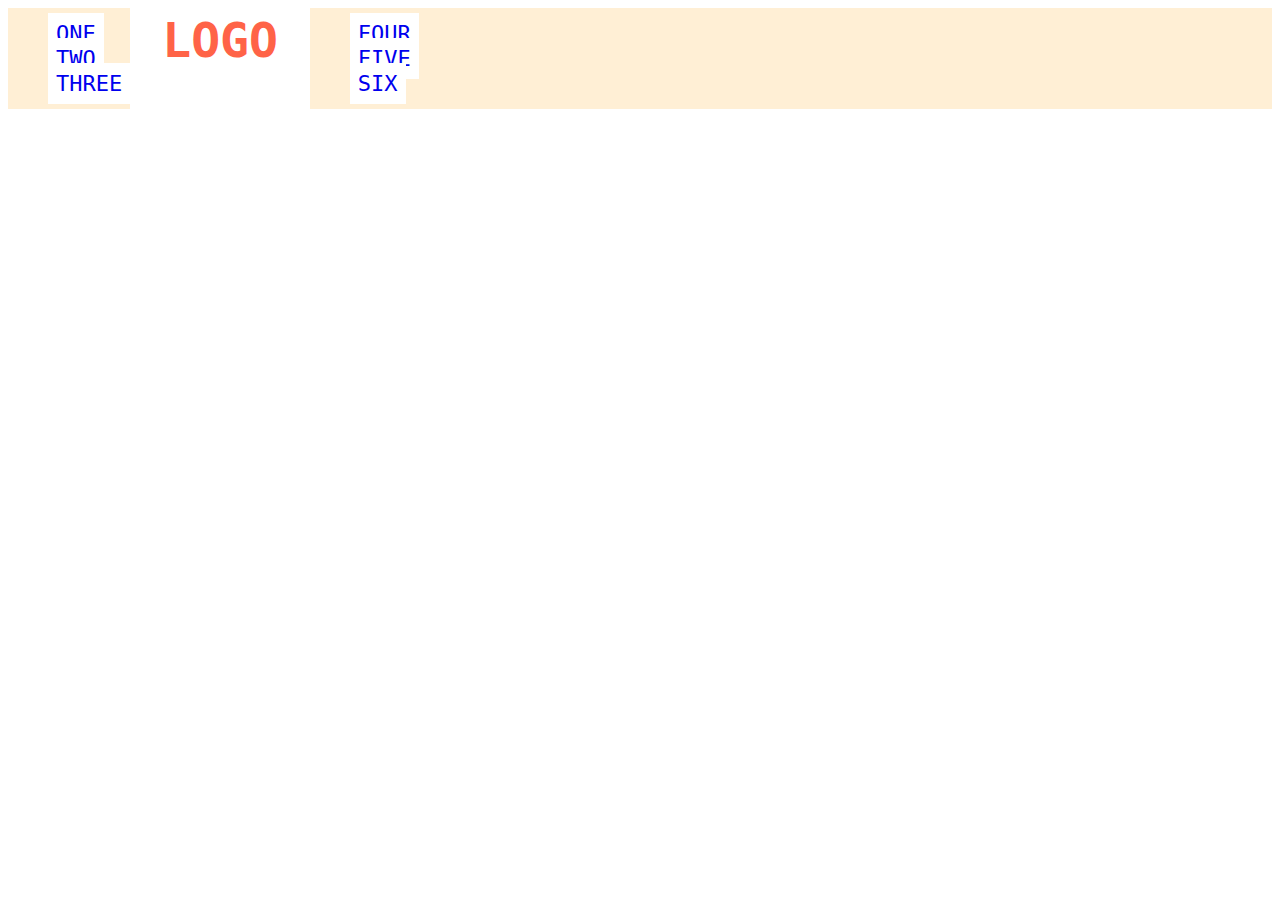
<file: foundations/flex/02-flex-header/index.html>
<!DOCTYPE html>
<html lang="en">
  <head>
    <meta charset="UTF-8">
    <meta http-equiv="X-UA-Compatible" content="IE=edge">
    <meta name="viewport" content="width=device-width, initial-scale=1.0">
    <title>Flex Header</title>
    <link rel="stylesheet" href="style.css">
  </head>
  <body>
    <div class="header">
      <div class="left-links">
        <ul class="left-items">
          <li><a href="#">ONE</a></li>
          <li><a href="#">TWO</a></li>
          <li><a href="#">THREE</a></li>
        </ul>
      </div>
      <div class="logo">LOGO</div>
      <div class="right-links">
        <ul>
          <li><a href="#">FOUR</a></li>
          <li><a href="#">FIVE</a></li>
          <li><a href="#">SIX</a></li>
        </ul>
      </div>
    </div>
  </body>
</html>
</file>
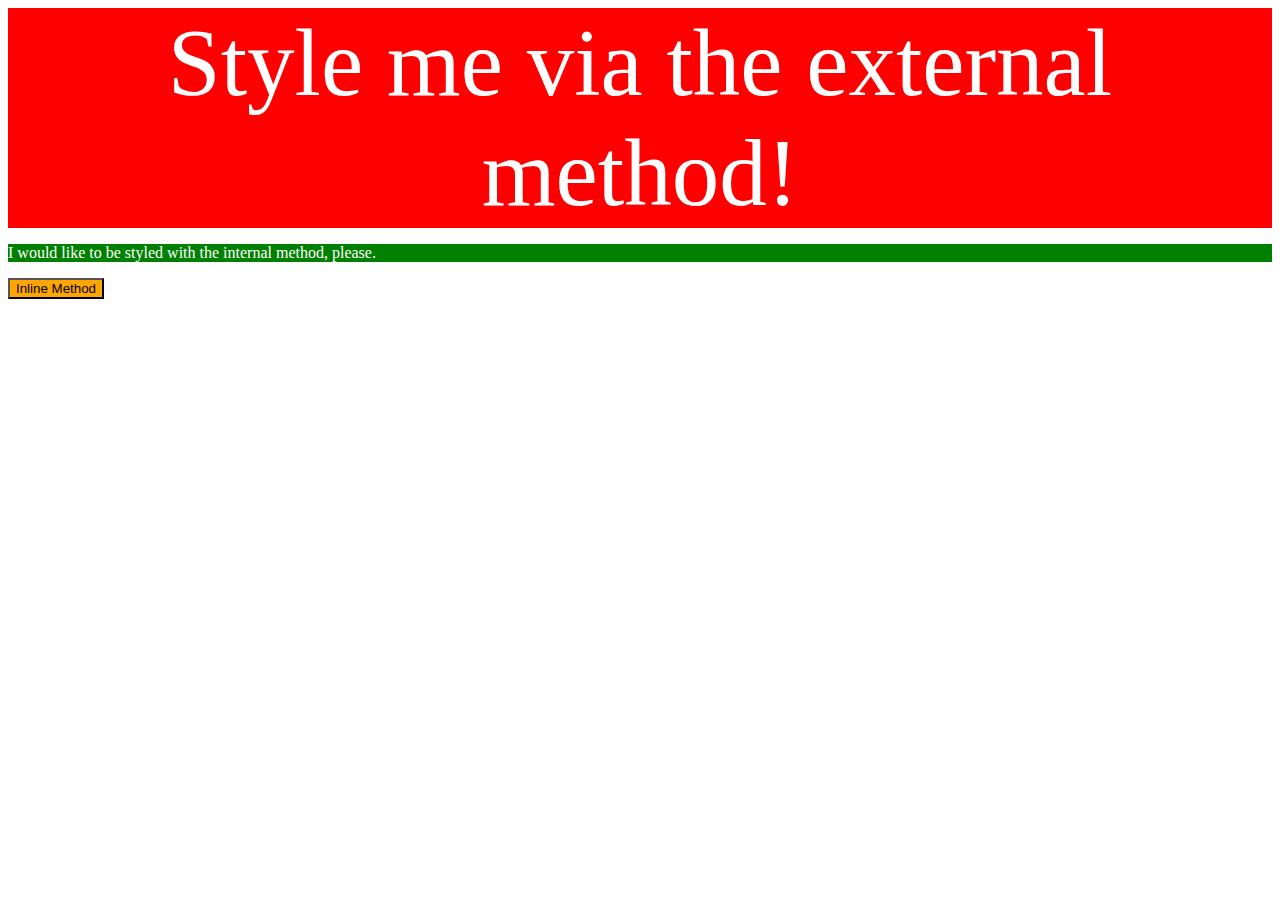
<file: foundations/intro-to-css/01-css-methods/index.html>
<!DOCTYPE html>
<html lang="en">
  <head>
    <meta charset="UTF-8">
    <link rel="stylesheet" href="styles.css">
    <meta http-equiv="X-UA-Compatible" content="IE=edge">
    <meta name="viewport" content="width=device-width, initial-scale=1.0">
    <style>
      p {
        color: white;
        background-color: green;
        font-weight: 32;
      }
    </style>
    <title>Methods for Adding CSS</title>
  </head>
  <body>
    <div>Style me via the external method!</div>
    <p>I would like to be styled with the internal method, please.</p>
    <button style="background-color: orange">Inline Method</button>
  </body>
</html>
</file>
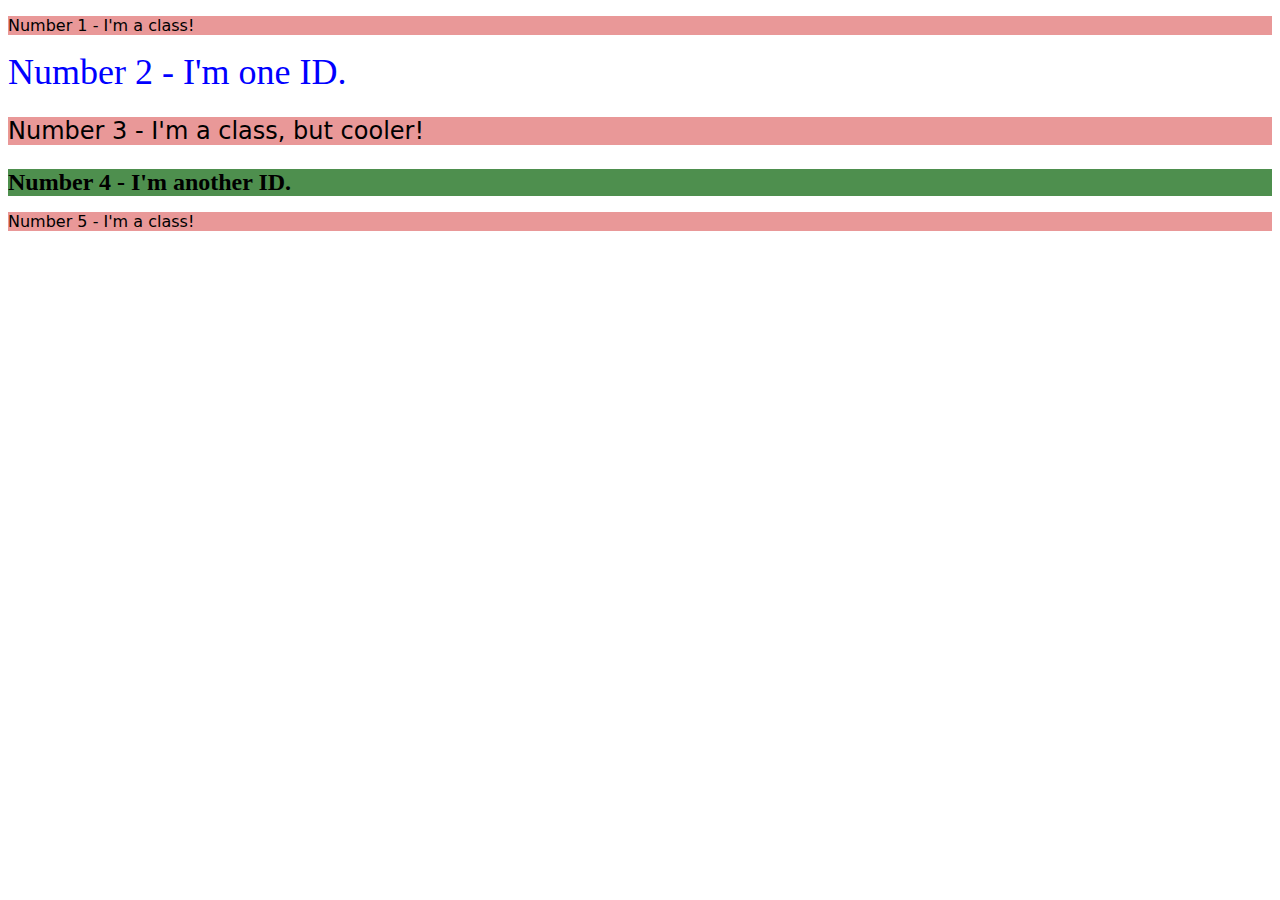
<file: foundations/intro-to-css/02-class-id-selectors/index.html>
<!DOCTYPE html>
<html lang="en">
  <head>
    <meta charset="UTF-8">
    <meta http-equiv="X-UA-Compatible" content="IE=edge">
    <meta name="viewport" content="width=device-width, initial-scale=1.0">
    <title>Class and ID Selectors</title>
    <link rel="stylesheet" href="style.css">
  </head>
  <body>
    <p class="number1">Number 1 - I'm a class!</p>
    <div id="number2">Number 2 - I'm one ID.</div>
    <p class="number1 number3">Number 3 - I'm a class, but cooler!</p>
    <div id="number4">Number 4 - I'm another ID.</div>
    <p class="number1">Number 5 - I'm a class!</p>
  </body>
</html>
</file>
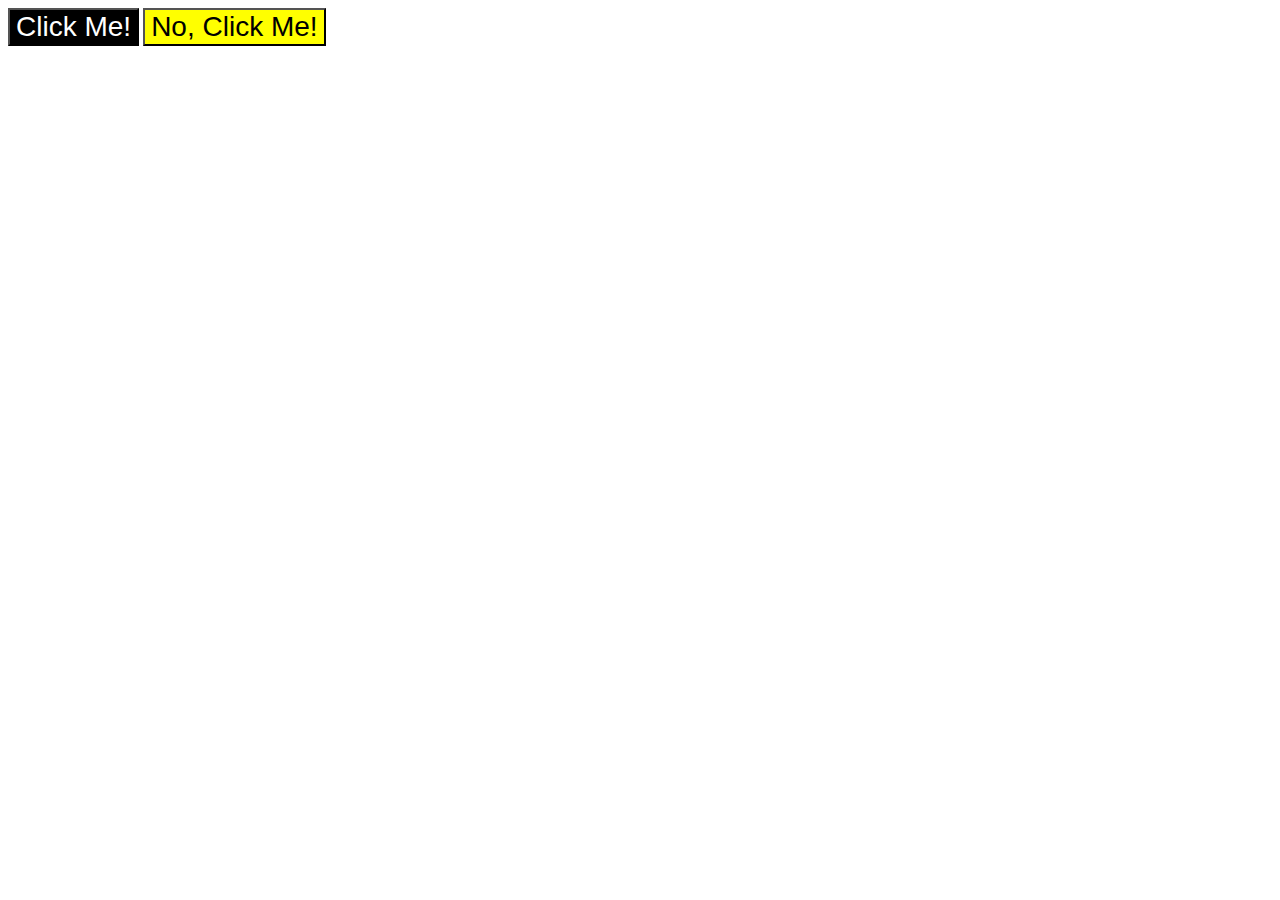
<file: foundations/intro-to-css/03-grouping-selectors/index.html>
<!DOCTYPE html>
<html lang="en">
  <head>
    <meta charset="UTF-8">
    <meta http-equiv="X-UA-Compatible" content="IE=edge">
    <meta name="viewport" content="width=device-width, initial-scale=1.0">
    <title>Grouping Selectors</title>
    <link rel="stylesheet" href="style.css">
  </head>
  <body>
    <button class="element first">Click Me!</button>
    <button class="element second">No, Click Me!</button>
  </body>
</html>
</file>
<file: foundations/flex/02-flex-header/style.css>
.header  {
  font-family: monospace;
  background: papayawhip;
}

.logo {
  font-size: 48px;
  font-weight: 900;
  color: tomato;
  background: white;
  padding: 4px 32px;
}

ul {
  /* this removes the dots on the list items*/
  list-style-type: none;
}

a {
  font-size: 22px;
  background: white;
  padding: 8px;
  /* this removes the line under the links */
  text-decoration: none;
}

.header {
  display: flex;
  justify-content: space-between
  align-items: center;
}
</file>
<file: foundations/intro-to-css/01-css-methods/styles.css>
div {
    font-size: 95px;
    background-color: red;    
    color: white;
    text-align: center;
}
</file>
<file: foundations/intro-to-css/02-class-id-selectors/style.css>
.number1 {
    font-family: Verdana, DejaVu Sans, sans-serif;
    background-color: rgb(233, 152, 152);
} 

#number2 {
    font-size: 36px;
    color: blue;
}

.number1.number3 {
    font-size: 24px;
}

#number4 {
    background-color: rgb(78, 143, 78);
    font-size: 24px;
    font-weight: bold;
}
</file>
<file: foundations/intro-to-css/03-grouping-selectors/style.css>
.element.first {
    background-color: black;
    color: white;
}

.element.second {
    background-color: yellow;
}

.element {
    font-size: 28px;
    font-family: Helvetica, Times New Roman, sans-serif;
}
</file>
